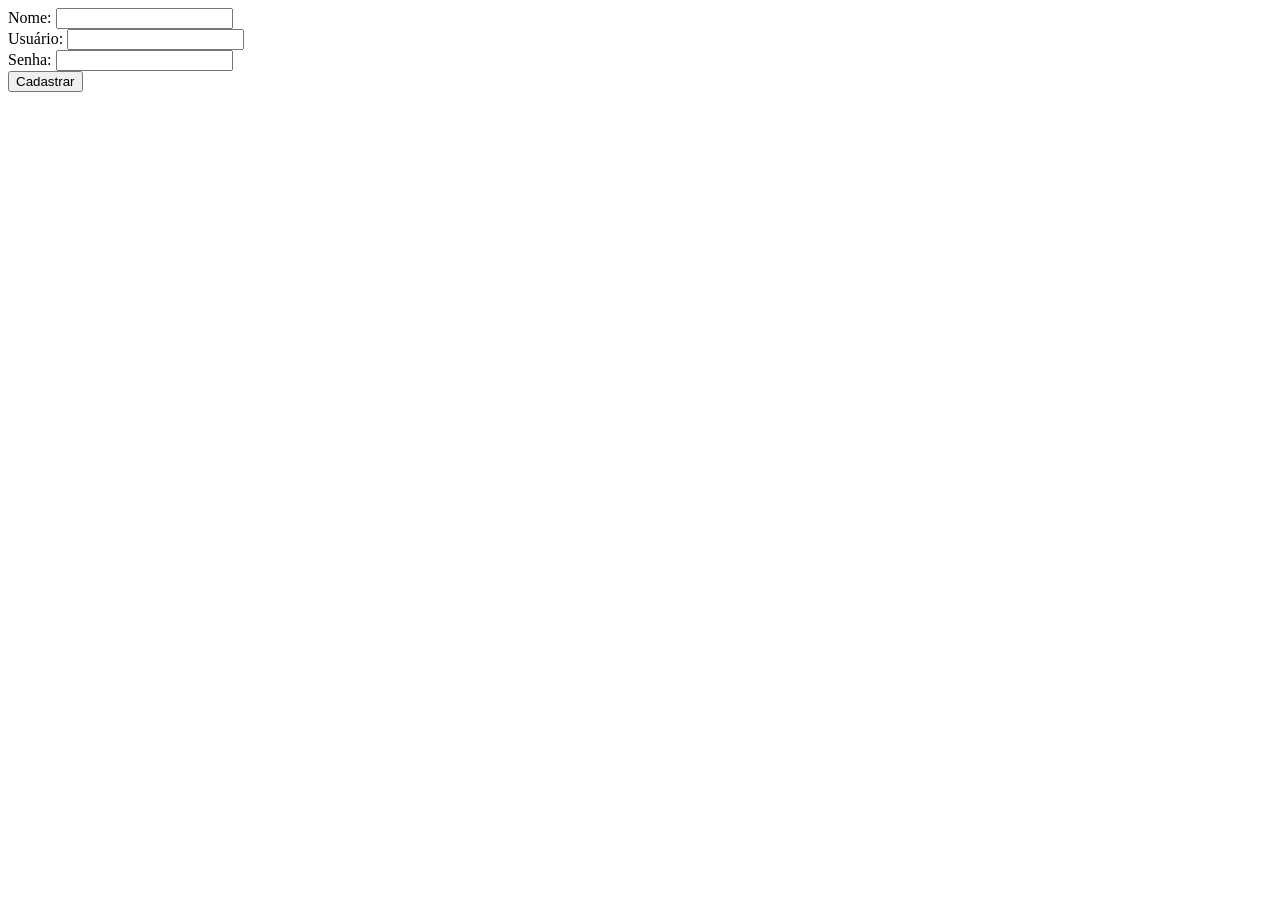
<file: projeto-site/public/cadastro.html>
<!DOCTYPE html>
<html lang="pt">

<head>
    <meta charset="UTF-8">
    <meta name="viewport" content="width=device-width, initial-scale=1.0">
    <meta http-equiv="X-UA-Compatible" content="ie=edge">
    <title>Página com exemplo de Cadastro de usuário</title>

</head>

<body>

    <form id="form_cadastro" method="post" onsubmit="return cadastrar()">
        Nome: <input type="text" name="nome" required minlength="4">
        <br>
        Usuário: <input type="text" name="login" required minlength="4">
        <br>
        Senha: <input type="password" name="senha" required minlength="4">
        <br>
        <button id="btn_entrar">Cadastrar</button>
    </form>
    
    <img src="aguarde2.gif" id="img_aguarde" style="display: none;" width="100px">
    
    <div id="div_erro" style="background-color: sandybrown; color: maroon; display: none;">
        Erro no cadastro
    </div>

</body>

</html>
<script>

    function cadastrar() {
        var formulario = new URLSearchParams(new FormData(form_cadastro));
        fetch("/usuarios/cadastrar", {
            method: "POST",
            body: formulario
        }).then(function (response) {
            
            if (response.ok) {


                window.location.href='login.html';
                alert ('Cadastro realizado com sucesso');

            } else {

                console.log('Erro de cadastro!');
                response.text().then(function (resposta) {
                    div_erro.innerHTML = resposta;
                });
            }
        });

        return false;
    }

</script>
</file>
